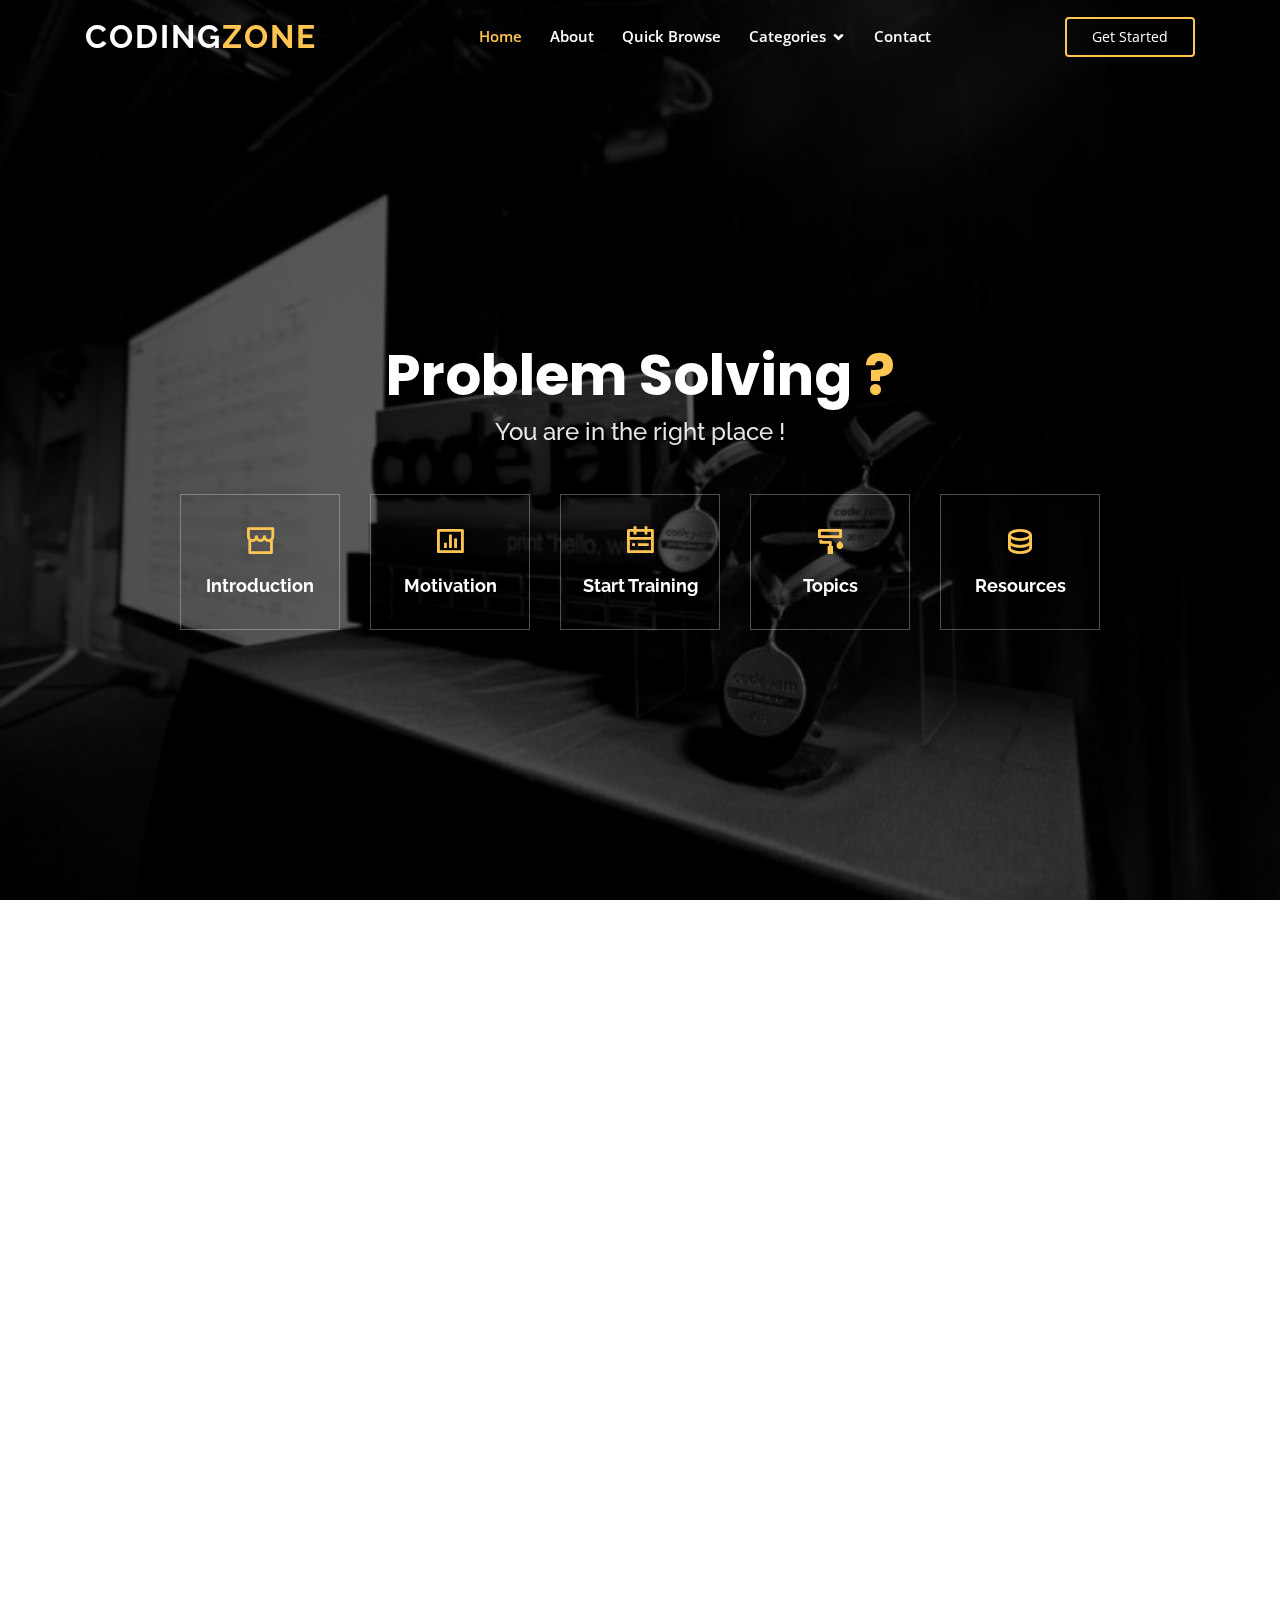
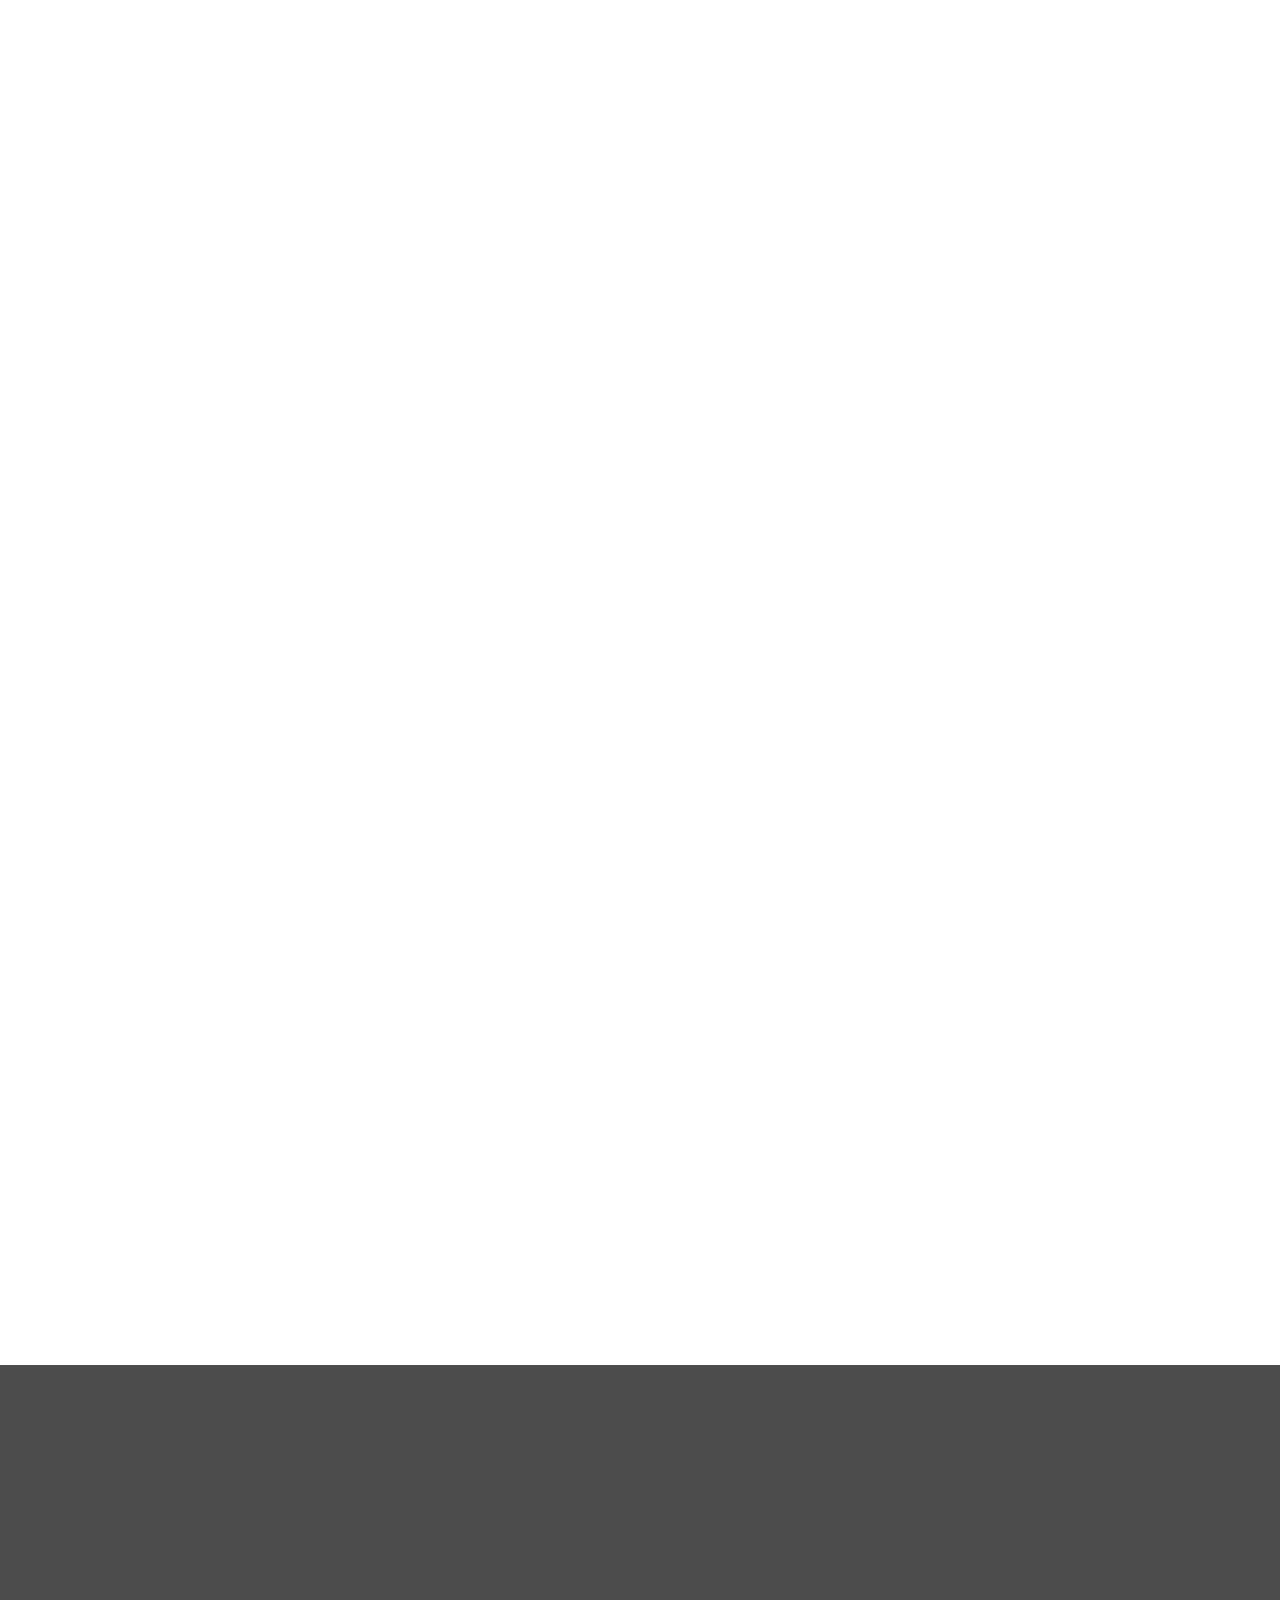
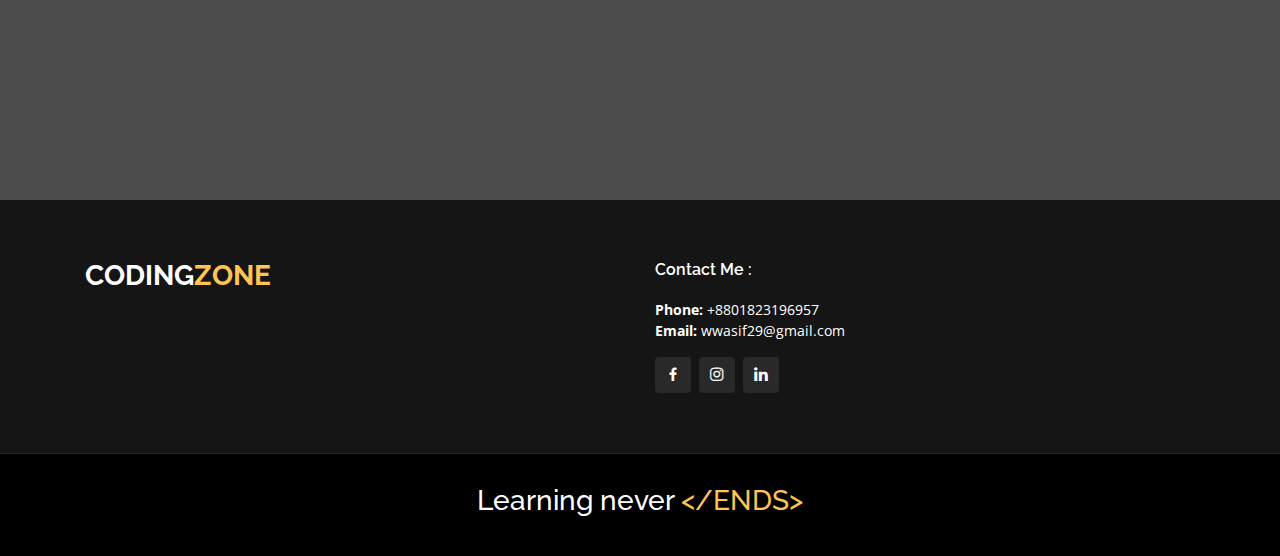
<file: index.html>
<!DOCTYPE html>
<html lang="en">

<head>
  <meta charset="utf-8">
  <meta content="width=device-width, initial-scale=1.0" name="viewport">

  <title>CODINGZONE - Index</title>
  <meta content="" name="descriptison">
  <meta content="" name="keywords">

  <!-- Favicons -->
  <link href="assets/img/favicon.png" rel="icon">
  <link href="assets/img/apple-touch-icon.png" rel="apple-touch-icon">

  <!-- Google Fonts -->
  <link href="https://fonts.googleapis.com/css?family=Open+Sans:300,300i,400,400i,600,600i,700,700i|Raleway:300,300i,400,400i,500,500i,600,600i,700,700i|Poppins:300,300i,400,400i,500,500i,600,600i,700,700i" rel="stylesheet">

  <!-- css files -->
  <link href="assets/vendor/bootstrap/css/bootstrap.min.css" rel="stylesheet">
  <link href="assets/vendor/icofont/icofont.min.css" rel="stylesheet">
  <link href="assets/vendor/boxicons/css/boxicons.min.css" rel="stylesheet">
  <link href="assets/vendor/owl.carousel/assets/owl.carousel.min.css" rel="stylesheet">
  <link href="assets/vendor/venobox/venobox.css" rel="stylesheet">
  <link href="assets/vendor/remixicon/remixicon.css" rel="stylesheet">
  <link href="assets/vendor/aos/aos.css" rel="stylesheet">

  <!-- Template Main CSS File -->
  <link href="assets/css/style.css" rel="stylesheet">

  
</head>

<body>

  <!-- ======= Header ======= -->
  <header id="header" class="fixed-top ">
    <div class="container d-flex align-items-center justify-content-between">

      <h1 class="logo"><a href="index.html">CODING<span>ZONE</span></a></h1>
      <!-- Uncomment below if you prefer to use an image logo -->
      <!-- <a href="index.html" class="logo"><img src="assets/img/logo.png" alt="" class="img-fluid"></a>-->

      <nav class="nav-menu d-none d-lg-block">
        <ul>
          <li class="active"><a href="index.html">Home</a></li>
          <li><a href="#about">About</a></li>
          <li><a href="#services">Quick Browse</a></li>
          <li class="drop-down"><a href="">Categories</a>
            <ul>
              <li><a href="Introduction.html">Take Beginners Course</a></li>
              <li class="drop-down"><a href="#">Coding</a>
                <ul>
                  <li><a href="LearnToCode.html">Learn How To Code</a></li>
                  <li><a href="LearnAdvancedTopics.html">Advanced Topics</a></li>
                  <li><a href="TopicsYouShouldAlsoLearn.html">Tips and Tricks</a></li>
                </ul>
              </li>
              <li><a href="CP.html">Competetive Programming</a></li>
              <li><a href="OJ.html">Online Judge</a></li>
              <li><a href="contest.html">Contests</a></li>
              <li><a href="resources.html">Resources</a></li>
            </ul>
          </li>
          <li><a href="#footer">Contact</a></li>

        </ul>
      </nav><!-- .nav-menu -->

      <a href="#about" class="get-started-btn scrollto">Get Started</a>

    </div>
  </header><!-- End Header -->

  <!-- ======= Hero Section ======= -->
  <section id="hero" class="d-flex align-items-center justify-content-center">
    <div class="container" data-aos="fade-up">

      <div class="row justify-content-center" data-aos="fade-up" data-aos-delay="150">
        <div class="col-xl-6 col-lg-8">
          <h1>Problem Solving <span>?</span></h1>
          <h2>You are in the right place !</h2>
        </div>
      </div>

      <div class="row mt-5 justify-content-center" data-aos="zoom-in" data-aos-delay="250">
        <div class="col-xl-2 col-md-4 col-6">
          <div class="icon-box">
            <i class="ri-store-line"></i>
            <h3><a href="Introduction.html">Introduction</a></h3>
          </div>
        </div>
        <div class="col-xl-2 col-md-4 col-6 ">
          <div class="icon-box">
            <i class="ri-bar-chart-box-line"></i>
            <h3><a href="motivation.html">Motivation</a></h3>
          </div>
        </div>
        <div class="col-xl-2 col-md-4 col-6 mt-4 mt-md-0">
          <div class="icon-box">
            <i class="ri-calendar-todo-line"></i>
            <h3><a href="LearnToCode.html">Start Training</a></h3>
          </div>
        </div>
        <div class="col-xl-2 col-md-4 col-6 mt-4 mt-xl-0">
          <div class="icon-box">
            <i class="ri-paint-brush-line"></i>
            <h3><a href="topics.html">Topics</a></h3>
          </div>
        </div>
        <div class="col-xl-2 col-md-4 col-6 mt-4 mt-xl-0">
          <div class="icon-box">
            <i class="ri-database-2-line"></i>
            <h3><a href="resources.html">Resources</a></h3>
          </div>
        </div>
      </div>

    </div>
  </section><!-- End Hero -->

  <main id="main">

    <!-- ======= About Section ======= -->
    <section id="about" class="about">
      <div class="container" data-aos="fade-up">
        <div class="row">
          <div class="col-lg-6 order-1 order-lg-2" data-aos="fade-left" data-aos-delay="100">
            <img src="assets/img/about.jpg" class="img-fluid" alt="">
          </div>
          <div class="col-lg-6 pt-4 pt-lg-0 order-2 order-lg-1 content" data-aos="fade-right" data-aos-delay="100">
            <h3>A website dedicated for all the problem solvers .</h3>
            <p class="font-italic">
              <h5> 
                New to programming ? Don't know what to do ? Well you are in the exact place where you actually wanna be. <br> 
                <b>CODINGZONE</b> is a site which is dedicated for all problem solvers,competetive programmers out there. <br>
                Here you will find guidelines on where to start,how to start,what to learn and how to learn. <br>
                It gives you the best resources to learn topic-wise  <br>
                It provides you the motivations you need.<br>
                You'll get the collection of sites where you can practice to improve yourself<br>
              </h5>
            </p>
          </div>
        </div>

      </div>
    </section><!-- End About Section -->

    <!-- ======= Features Section ======= -->
    <section id="features" class="features">
      <div class="container" data-aos="fade-up">

        <div class="row">
          <div class="image col-lg-6" style='background-image: url("assets/img/features.jpg");' data-aos="fade-right"></div>
          <div class="col-lg-6" data-aos="fade-left" data-aos-delay="100">
            <div class="icon-box mt-5 mt-lg-0" data-aos="zoom-in" data-aos-delay="150">
              <i class="bx bx-receipt"></i>
              <h4>Start training</h4>
              <p>You'll get a step by step guideline on problem Solving <a href="Introduction.html">here</a> .</p>
            </div>
            <div class="icon-box mt-5" data-aos="zoom-in" data-aos-delay="150">
              <i class="bx bx-cube-alt"></i>
              <h4>Topics</h4>
              <p>You'll get all the necessary topics list and resources to learn them <a href="topics.html">here</a> .</p>
            </div>
            <div class="icon-box mt-5" data-aos="zoom-in" data-aos-delay="150">
              <i class="bx bx-images"></i>
              <h4>Competetive Programming</h4>
              <p>If you are into competetive programming and programming contest , you should definitely checkout <a href="CP.html">this</a> page .</p>
            </div>
            <div class="icon-box mt-5" data-aos="zoom-in" data-aos-delay="150">
              <i class="bx bx-shield"></i>
              <h4>Resources</h4>
              <p>A good collection of blogs, youtube channels, sites are enlisted <a href="resources.html">here</a> with details to boost up your learning process .</p>
            </div>
          </div>
        </div>

      </div>
    </section><!-- End Features Section -->

    <!-- ======= Services Section ======= -->
    <section id="services" class="services">
      <div class="container" data-aos="fade-up">

        <div class="section-title">
          <h2>Quick Browse</h2>
          <p>Select What You Need !</p>
        </div>

        <div class="row">
          <div class="col-lg-4 col-md-6 d-flex align-items-stretch" data-aos="zoom-in" data-aos-delay="100">
            <div class="icon-box">
              <div class="icon"><i class="bx bxl-dribbble"></i></div>
              <h4><a href="LearnToCode.html">ABC</a></h4>
              <p>Want to be a problem solver ? First learn how to code efficiently .</p>
            </div>
          </div>

          <div class="col-lg-4 col-md-6 d-flex align-items-stretch mt-4 mt-md-0" data-aos="zoom-in" data-aos-delay="200">
            <div class="icon-box">
              <div class="icon"><i class="bx bx-file"></i></div>
              <h4><a href="LearnAdvancedTopics.html">Data Structures and algorithms</a></h4>
              <p>Learn data structures and algorithms ,get all the weapons you need .</p>
            </div>
          </div>

          <div class="col-lg-4 col-md-6 d-flex align-items-stretch mt-4 mt-lg-0" data-aos="zoom-in" data-aos-delay="300">
            <div class="icon-box">
              <div class="icon"><i class="bx bx-tachometer"></i></div>
              <h4><a href="CP.html">Competetive Programming</a></h4>
              <p>Your first step in the world of programming contests .</p>
            </div>
          </div>

          <div class="col-lg-4 col-md-6 d-flex align-items-stretch mt-4" data-aos="zoom-in" data-aos-delay="100">
            <div class="icon-box">
              <div class="icon"><i class="bx bx-world"></i></div>
              <h4><a href="OJ.html">Online Judges</a></h4>
              <p>Get a brief idea on how Online Judge works , pick your favourite one and start coding !</p>
            </div>
          </div>

          <div class="col-lg-4 col-md-6 d-flex align-items-stretch mt-4" data-aos="zoom-in" data-aos-delay="200">
            <div class="icon-box">
              <div class="icon"><i class="bx bx-slideshow"></i></div>
              <h4><a href="contest.html">Programming Contests</a></h4>
              <p>It's time to enter the big leagues ! Learn about all the major onsite contests !</p>
            </div>
          </div>

          <div class="col-lg-4 col-md-6 d-flex align-items-stretch mt-4" data-aos="zoom-in" data-aos-delay="300">
            <div class="icon-box">
              <div class="icon"><i class="bx bx-arch"></i></div>
              <h4><a href="https://www.jdoodle.com/">Quick IDE</a></h4>
              <p>Can't wait to code ? Well here's an online IDE that supports almost all the languages !</p>
            </div>
          </div>

        </div>

      </div>
    </section><!-- End Services Section -->

    

    <!-- ======= Testimonials Section ======= -->
    <section id="testimonials" class="testimonials">
      <div class="container" data-aos="zoom-in">

        <div class="owl-carousel testimonials-carousel">

          <div class="testimonial-item">
            <img src="assets/img/testimonials/errichto.jpg" class="testimonial-img" alt="">
            <h3>Errichto</h3>
            <h4>CodeJam runner up as well as the highest contributor</h4>
            <p>
              <i class="bx bxs-quote-alt-left quote-icon-left"></i>
                Competetive Programming is more like a chess game ! No matter how good you are , nothing gives a certainity , only gets your chances high .
              <i class="bx bxs-quote-alt-right quote-icon-right"></i>
            </p>
          </div>

          <div class="testimonial-item">
            <img src="assets/img/testimonials/tourist.jpg" class="testimonial-img" alt="">
            <h3>Gennady Krotkevich</h3>
            <h4>7 times codejam winner, highest rating holder</h4>
            <p>
              <i class="bx bxs-quote-alt-left quote-icon-left"></i>
                When you're practicing it's like going to the gym - you won't notice a change in a month , but  there will be a major difference after a certain period of times .
              <i class="bx bxs-quote-alt-right quote-icon-right"></i>
            </p>
          </div>

          <div class="testimonial-item">
            <img src="assets/img/testimonials/william.jpg" class="testimonial-img" alt="">
            <h3>William Lin</h3>
            <h4>MITian , Hashcode Winner</h4>
            <p>
              <i class="bx bxs-quote-alt-left quote-icon-left"></i>
              It takes tons of practice to move from point A to point B , but when you rech there point C will become a piece of cake .
              <i class="bx bxs-quote-alt-right quote-icon-right"></i>
            </p>
          </div>

          <div class="testimonial-item">
            <img src="assets/img/testimonials/radewoosh.jpg" class="testimonial-img" alt="">
            <h3>Radewoosh</h3>
            <h4>Codejam as well as ICPC winner</h4>
            <p>
              <i class="bx bxs-quote-alt-left quote-icon-left"></i>
              Speed is important , but the most important part is actually solving the problem , and that's all that matters .
              <i class="bx bxs-quote-alt-right quote-icon-right"></i>
            </p>
          </div>

          <div class="testimonial-item">
            <img src="assets/img/testimonials/Petr.png" class="testimonial-img" alt="">
            <h3>Petr</h3>
            <h4>Googler , Facebook Hackercup winner</h4>
            <p>
              <i class="bx bxs-quote-alt-left quote-icon-left"></i>
              Consistancy is the key . You might not be good now, but if you keep on practicing you will become the best one day .
              <i class="bx bxs-quote-alt-right quote-icon-right"></i>
            </p>
          </div>

        </div>

      </div>
    </section><!-- End Testimonials Section -->




    
  </main><!-- End #main -->




  <footer id="footer">
    <div class="footer-top">
      <div class="container">
        <div class="row">

          <div class=" col-md-6">
            <div class="footer-info">
              <h3>CODING<span>ZONE</span></h3>
            </div>
          </div>

          <div class=" col-md-6 footer-links">
            <h4>Contact Me : </h4>
            <p>
              <strong>Phone:</strong> +8801823196957<br>
              <strong>Email:</strong> wwasif29@gmail.com<br>
            </p>
            <div class="social-links mt-3">
              <a href="#" class="facebook"><i class="bx bxl-facebook"></i></a>
              <a href="#" class="instagram"><i class="bx bxl-instagram"></i></a>
              <a href="#" class="linkedin"><i class="bx bxl-linkedin"></i></a>
            </div>
          </div>

          
        </div>
      </div>
    </div>

    <div class="container">
      <div class="copyright">
        <h3>Learning never <span style="color:#ffc451">&lt/ENDS&gt</span></h3>
      </div>
    </div>
  </footer><!-- End Footer -->






  <a href="#" class="back-to-top"><i class="ri-arrow-up-line"></i></a>
  <div id="preloader"></div>
   

  <!-- Vendor JS Files -->
  <script src="assets/vendor/jquery/jquery.min.js"></script>
  <script src="assets/vendor/bootstrap/js/bootstrap.bundle.min.js"></script>
  <script src="assets/vendor/jquery.easing/jquery.easing.min.js"></script>
  <script src="assets/vendor/php-email-form/validate.js"></script>
  <script src="assets/vendor/owl.carousel/owl.carousel.min.js"></script>
  <script src="assets/vendor/isotope-layout/isotope.pkgd.min.js"></script>
  <script src="assets/vendor/venobox/venobox.min.js"></script>
  <script src="assets/vendor/waypoints/jquery.waypoints.min.js"></script>
  <script src="assets/vendor/counterup/counterup.min.js"></script>
  <script src="assets/vendor/aos/aos.js"></script>

  <!-- Template Main JS File -->
  <script src="assets/js/main.js"></script>

</body>

</html>
</file>
<file: assets/vendor/venobox/venobox.css>
/* ------ venobox.css --------*/
.vbox-overlay *, .vbox-overlay *:before, .vbox-overlay *:after{
    -webkit-backface-visibility: hidden;
    -webkit-box-sizing:border-box;
    -moz-box-sizing:border-box;
    box-sizing:border-box;
}
.vbox-overlay * { 
    -webkit-backface-visibility: visible;
    backface-visibility: visible;
}
.vbox-overlay{
    display: -webkit-flex;
    display: flex;
    -webkit-flex-direction: column;
    flex-direction: column;
    -webkit-justify-content: center;
    justify-content: center;
    -webkit-align-items: center;
    align-items: center;
    position: fixed;
    left: 0;
    top: 0;
    bottom: 0;
    right: 0;
    z-index: 999999;
}

/* ----- navigation ----- */
.vbox-title{
    width: 100%;
    height: 40px;
    float: left;
    text-align: center;
    line-height: 28px;
    font-size: 12px;
    padding: 6px 50px;
    overflow: hidden;
    position: fixed;
    display: none;
    left: 0;
    z-index: 89;
}
.vbox-close{
    cursor: pointer;
    position: fixed;
    top: -1px;
    right: 0;
    width: 50px;
    height: 40px;
    padding: 6px;
    display: block;
    background-position:10px center;
    overflow: hidden;
    font-size: 24px;
    line-height: 1;
    text-align: center;
    z-index: 99;
}
.vbox-left{
    cursor: pointer;
    position: fixed;
    left: 0;
    height: 40px;
    overflow: hidden;
    line-height: 28px;
    font-size: 12px;
    z-index: 99;
    display: flex;
    align-items:center;
}
.vbox-num{
    display: inline-block;
    margin: 6px 0 6px 15px;
}
/* ----- Social share ----- */
.vbox-share{
    line-height: 28px;
    font-size: 12px;
    overflow: hidden;
    position: fixed;
    left: 0;
    z-index: 98;
    display: flex;
    align-items:center;
    justify-content: center;
    width: 100%;
    text-align: center;
}
.vbox-share svg{
    max-height: 28px;
    width: 28px;
    z-index: 10;
    margin-left: 12px;
    margin-top: 6px;
    margin-bottom: 6px;
    vertical-align: middle;
}


/* ----- navigation ARROWS ----- */
.vbox-next, .vbox-prev{
    position: fixed;
    top: 50%;
    margin-top: -15px;
    overflow: hidden;
    cursor: pointer;
    display: block;
    width: 45px;
    height: 45px;
    z-index: 99;
}
.vbox-next span, .vbox-prev span{
    position: relative;
    width: 20px;
    height: 20px;
    border: 2px solid transparent;
    border-top-color: #B6B6B6;
    border-right-color: #B6B6B6;
    text-indent: -100px;
    position: absolute;
    top: 8px;
    display: block;
}
.vbox-prev{
    left: 15px;
}
.vbox-next{
    right: 15px;
}
.vbox-prev span{
    left: 10px;
    -ms-transform: rotate(-135deg);
    -webkit-transform: rotate(-135deg);
    transform: rotate(-135deg);
}
.vbox-next span{
    -ms-transform: rotate(45deg);
    -webkit-transform: rotate(45deg);
    transform: rotate(45deg);
    right: 10px;
}
/* ------- inline window ------ */
.vbox-inline{
    width: 420px;
    height: 315px;
    height: 70vh;
    padding: 10px;
    background: #fff;
    margin: 0 auto;
    overflow: auto;
    text-align: left;
}
/* ------- Video & iFrames window ------ */
.venoframe{
    max-width: 100%;
    width: 100%;
    border: none;
    width: 100%;
    height: 260px;
    height: 70vh;
}
.venoframe.vbvid{
    height: 260px;
}
@media (min-width: 768px) {
    .venoframe, .vbox-inline{
        width: 90%;
        height: 360px;
        height: 70vh;
    }
    .venoframe.vbvid{
        width: 640px;
        height: 360px;
    }
}
@media (min-width: 992px) {
    .venoframe, .vbox-inline{
        max-width: 1200px;
        width: 80%;
        height: 540px;
        height: 70vh;
    }
    .venoframe.vbvid{
        width: 960px;
        height: 540px;
    }
}
/* 
Please do NOT edit this part! 
or at least read this note: http://i.imgur.com/7C0ws9e.gif
*/
.vbox-open{
    overflow: hidden;
}
.vbox-container{
    position: absolute;
    left: 0;
    right: 0;
    top: 0;
    bottom: 0;
    overflow-x: hidden;
    overflow-y: scroll;
    overflow-scrolling: touch;
    -webkit-overflow-scrolling: touch;
    z-index: 20;
    max-height: 100%;

}

.vbox-content{
    text-align: center;
    float: left;
    width: 100%;
    position: relative;
    overflow: hidden;
    padding: 20px 4%;
}
.vbox-container img{
    max-width: 100%;
    height: auto;
}
.vbox-figlio{
    box-shadow: 0 0 12px rgba(0,0,0,0.19), 0 6px 6px rgba(0,0,0,0.23);
    max-width: 100%;
    text-align: initial;
}
img.vbox-figlio{
    -webkit-user-select: none;
-khtml-user-select: none;
-moz-user-select: none;
-o-user-select: none;
user-select: none;
}
.vbox-content.swipe-left{
    margin-left: -200px !important;
}
.vbox-content.swipe-right{
    margin-left: 200px !important;
}
.vbox-animated{
    webkit-transition: margin 300ms ease-out;
    transition: margin 300ms ease-out;
}

/* ---------- preloader ----------
 * SPINKIT 
 * http://tobiasahlin.com/spinkit/
-------------------------------- */
.sk-double-bounce,.sk-rotating-plane{width:40px;height:40px;margin:40px auto}.sk-rotating-plane{background-color:#333;-webkit-animation:sk-rotatePlane 1.2s infinite ease-in-out;animation:sk-rotatePlane 1.2s infinite ease-in-out}@-webkit-keyframes sk-rotatePlane{0%{-webkit-transform:perspective(120px) rotateX(0) rotateY(0);transform:perspective(120px) rotateX(0) rotateY(0)}50%{-webkit-transform:perspective(120px) rotateX(-180.1deg) rotateY(0);transform:perspective(120px) rotateX(-180.1deg) rotateY(0)}100%{-webkit-transform:perspective(120px) rotateX(-180deg) rotateY(-179.9deg);transform:perspective(120px) rotateX(-180deg) rotateY(-179.9deg)}}@keyframes sk-rotatePlane{0%{-webkit-transform:perspective(120px) rotateX(0) rotateY(0);transform:perspective(120px) rotateX(0) rotateY(0)}50%{-webkit-transform:perspective(120px) rotateX(-180.1deg) rotateY(0);transform:perspective(120px) rotateX(-180.1deg) rotateY(0)}100%{-webkit-transform:perspective(120px) rotateX(-180deg) rotateY(-179.9deg);transform:perspective(120px) rotateX(-180deg) rotateY(-179.9deg)}}.sk-double-bounce{position:relative}.sk-double-bounce .sk-child{width:100%;height:100%;border-radius:50%;background-color:#333;opacity:.6;position:absolute;top:0;left:0;-webkit-animation:sk-doubleBounce 2s infinite ease-in-out;animation:sk-doubleBounce 2s infinite ease-in-out}.sk-chasing-dots .sk-child,.sk-spinner-pulse,.sk-three-bounce .sk-child{background-color:#333;border-radius:100%}.sk-double-bounce .sk-double-bounce2{-webkit-animation-delay:-1s;animation-delay:-1s}@-webkit-keyframes sk-doubleBounce{0%,100%{-webkit-transform:scale(0);transform:scale(0)}50%{-webkit-transform:scale(1);transform:scale(1)}}@keyframes sk-doubleBounce{0%,100%{-webkit-transform:scale(0);transform:scale(0)}50%{-webkit-transform:scale(1);transform:scale(1)}}.sk-wave{margin:40px auto;width:50px;height:40px;text-align:center;font-size:10px}.sk-wave .sk-rect{background-color:#333;height:100%;width:6px;display:inline-block;-webkit-animation:sk-waveStretchDelay 1.2s infinite ease-in-out;animation:sk-waveStretchDelay 1.2s infinite ease-in-out}.sk-wave .sk-rect1{-webkit-animation-delay:-1.2s;animation-delay:-1.2s}.sk-wave .sk-rect2{-webkit-animation-delay:-1.1s;animation-delay:-1.1s}.sk-wave .sk-rect3{-webkit-animation-delay:-1s;animation-delay:-1s}.sk-wave .sk-rect4{-webkit-animation-delay:-.9s;animation-delay:-.9s}.sk-wave .sk-rect5{-webkit-animation-delay:-.8s;animation-delay:-.8s}@-webkit-keyframes sk-waveStretchDelay{0%,100%,40%{-webkit-transform:scaleY(.4);transform:scaleY(.4)}20%{-webkit-transform:scaleY(1);transform:scaleY(1)}}@keyframes sk-waveStretchDelay{0%,100%,40%{-webkit-transform:scaleY(.4);transform:scaleY(.4)}20%{-webkit-transform:scaleY(1);transform:scaleY(1)}}.sk-wandering-cubes{margin:40px auto;width:40px;height:40px;position:relative}.sk-wandering-cubes .sk-cube{background-color:#333;width:10px;height:10px;position:absolute;top:0;left:0;-webkit-animation:sk-wanderingCube 1.8s ease-in-out -1.8s infinite both;animation:sk-wanderingCube 1.8s ease-in-out -1.8s infinite both}.sk-chasing-dots,.sk-spinner-pulse{width:40px;height:40px;margin:40px auto}.sk-wandering-cubes .sk-cube2{-webkit-animation-delay:-.9s;animation-delay:-.9s}@-webkit-keyframes sk-wanderingCube{0%{-webkit-transform:rotate(0);transform:rotate(0)}25%{-webkit-transform:translateX(30px) rotate(-90deg) scale(.5);transform:translateX(30px) rotate(-90deg) scale(.5)}50%{-webkit-transform:translateX(30px) translateY(30px) rotate(-179deg);transform:translateX(30px) translateY(30px) rotate(-179deg)}50.1%{-webkit-transform:translateX(30px) translateY(30px) rotate(-180deg);transform:translateX(30px) translateY(30px) rotate(-180deg)}75%{-webkit-transform:translateX(0) translateY(30px) rotate(-270deg) scale(.5);transform:translateX(0) translateY(30px) rotate(-270deg) scale(.5)}100%{-webkit-transform:rotate(-360deg);transform:rotate(-360deg)}}@keyframes sk-wanderingCube{0%{-webkit-transform:rotate(0);transform:rotate(0)}25%{-webkit-transform:translateX(30px) rotate(-90deg) scale(.5);transform:translateX(30px) rotate(-90deg) scale(.5)}50%{-webkit-transform:translateX(30px) translateY(30px) rotate(-179deg);transform:translateX(30px) translateY(30px) rotate(-179deg)}50.1%{-webkit-transform:translateX(30px) translateY(30px) rotate(-180deg);transform:translateX(30px) translateY(30px) rotate(-180deg)}75%{-webkit-transform:translateX(0) translateY(30px) rotate(-270deg) scale(.5);transform:translateX(0) translateY(30px) rotate(-270deg) scale(.5)}100%{-webkit-transform:rotate(-360deg);transform:rotate(-360deg)}}.sk-spinner-pulse{-webkit-animation:sk-pulseScaleOut 1s infinite ease-in-out;animation:sk-pulseScaleOut 1s infinite ease-in-out}@-webkit-keyframes sk-pulseScaleOut{0%{-webkit-transform:scale(0);transform:scale(0)}100%{-webkit-transform:scale(1);transform:scale(1);opacity:0}}@keyframes sk-pulseScaleOut{0%{-webkit-transform:scale(0);transform:scale(0)}100%{-webkit-transform:scale(1);transform:scale(1);opacity:0}}.sk-chasing-dots{position:relative;text-align:center;-webkit-animation:sk-chasingDotsRotate 2s infinite linear;animation:sk-chasingDotsRotate 2s infinite linear}.sk-chasing-dots .sk-child{width:60%;height:60%;display:inline-block;position:absolute;top:0;-webkit-animation:sk-chasingDotsBounce 2s infinite ease-in-out;animation:sk-chasingDotsBounce 2s infinite ease-in-out}.sk-chasing-dots .sk-dot2{top:auto;bottom:0;-webkit-animation-delay:-1s;animation-delay:-1s}@-webkit-keyframes sk-chasingDotsRotate{100%{-webkit-transform:rotate(360deg);transform:rotate(360deg)}}@keyframes sk-chasingDotsRotate{100%{-webkit-transform:rotate(360deg);transform:rotate(360deg)}}@-webkit-keyframes sk-chasingDotsBounce{0%,100%{-webkit-transform:scale(0);transform:scale(0)}50%{-webkit-transform:scale(1);transform:scale(1)}}@keyframes sk-chasingDotsBounce{0%,100%{-webkit-transform:scale(0);transform:scale(0)}50%{-webkit-transform:scale(1);transform:scale(1)}}.sk-three-bounce{margin:40px auto;width:80px;text-align:center}.sk-three-bounce .sk-child{width:20px;height:20px;display:inline-block;-webkit-animation:sk-three-bounce 1.4s ease-in-out 0s infinite both;animation:sk-three-bounce 1.4s ease-in-out 0s infinite both}.sk-circle .sk-child:before,.sk-fading-circle .sk-circle:before{display:block;border-radius:100%;content:'';background-color:#333}.sk-three-bounce .sk-bounce1{-webkit-animation-delay:-.32s;animation-delay:-.32s}.sk-three-bounce .sk-bounce2{-webkit-animation-delay:-.16s;animation-delay:-.16s}@-webkit-keyframes sk-three-bounce{0%,100%,80%{-webkit-transform:scale(0);transform:scale(0)}40%{-webkit-transform:scale(1);transform:scale(1)}}@keyframes sk-three-bounce{0%,100%,80%{-webkit-transform:scale(0);transform:scale(0)}40%{-webkit-transform:scale(1);transform:scale(1)}}.sk-circle{margin:40px auto;width:40px;height:40px;position:relative}.sk-circle .sk-child{width:100%;height:100%;position:absolute;left:0;top:0}.sk-circle .sk-child:before{margin:0 auto;width:15%;height:15%;-webkit-animation:sk-circleBounceDelay 1.2s infinite ease-in-out both;animation:sk-circleBounceDelay 1.2s infinite ease-in-out both}.sk-circle .sk-circle2{-webkit-transform:rotate(30deg);-ms-transform:rotate(30deg);transform:rotate(30deg)}.sk-circle .sk-circle3{-webkit-transform:rotate(60deg);-ms-transform:rotate(60deg);transform:rotate(60deg)}.sk-circle .sk-circle4{-webkit-transform:rotate(90deg);-ms-transform:rotate(90deg);transform:rotate(90deg)}.sk-circle .sk-circle5{-webkit-transform:rotate(120deg);-ms-transform:rotate(120deg);transform:rotate(120deg)}.sk-circle .sk-circle6{-webkit-transform:rotate(150deg);-ms-transform:rotate(150deg);transform:rotate(150deg)}.sk-circle .sk-circle7{-webkit-transform:rotate(180deg);-ms-transform:rotate(180deg);transform:rotate(180deg)}.sk-circle .sk-circle8{-webkit-transform:rotate(210deg);-ms-transform:rotate(210deg);transform:rotate(210deg)}.sk-circle .sk-circle9{-webkit-transform:rotate(240deg);-ms-transform:rotate(240deg);transform:rotate(240deg)}.sk-circle .sk-circle10{-webkit-transform:rotate(270deg);-ms-transform:rotate(270deg);transform:rotate(270deg)}.sk-circle .sk-circle11{-webkit-transform:rotate(300deg);-ms-transform:rotate(300deg);transform:rotate(300deg)}.sk-circle .sk-circle12{-webkit-transform:rotate(330deg);-ms-transform:rotate(330deg);transform:rotate(330deg)}.sk-circle .sk-circle2:before{-webkit-animation-delay:-1.1s;animation-delay:-1.1s}.sk-circle .sk-circle3:before{-webkit-animation-delay:-1s;animation-delay:-1s}.sk-circle .sk-circle4:before{-webkit-animation-delay:-.9s;animation-delay:-.9s}.sk-circle .sk-circle5:before{-webkit-animation-delay:-.8s;animation-delay:-.8s}.sk-circle .sk-circle6:before{-webkit-animation-delay:-.7s;animation-delay:-.7s}.sk-circle .sk-circle7:before{-webkit-animation-delay:-.6s;animation-delay:-.6s}.sk-circle .sk-circle8:before{-webkit-animation-delay:-.5s;animation-delay:-.5s}.sk-circle .sk-circle9:before{-webkit-animation-delay:-.4s;animation-delay:-.4s}.sk-circle .sk-circle10:before{-webkit-animation-delay:-.3s;animation-delay:-.3s}.sk-circle .sk-circle11:before{-webkit-animation-delay:-.2s;animation-delay:-.2s}.sk-circle .sk-circle12:before{-webkit-animation-delay:-.1s;animation-delay:-.1s}@-webkit-keyframes sk-circleBounceDelay{0%,100%,80%{-webkit-transform:scale(0);transform:scale(0)}40%{-webkit-transform:scale(1);transform:scale(1)}}@keyframes sk-circleBounceDelay{0%,100%,80%{-webkit-transform:scale(0);transform:scale(0)}40%{-webkit-transform:scale(1);transform:scale(1)}}.sk-cube-grid{width:40px;height:40px;margin:40px auto}.sk-cube-grid .sk-cube{width:33.33%;height:33.33%;background-color:#333;float:left;-webkit-animation:sk-cubeGridScaleDelay 1.3s infinite ease-in-out;animation:sk-cubeGridScaleDelay 1.3s infinite ease-in-out}.sk-cube-grid .sk-cube1{-webkit-animation-delay:.2s;animation-delay:.2s}.sk-cube-grid .sk-cube2{-webkit-animation-delay:.3s;animation-delay:.3s}.sk-cube-grid .sk-cube3{-webkit-animation-delay:.4s;animation-delay:.4s}.sk-cube-grid .sk-cube4{-webkit-animation-delay:.1s;animation-delay:.1s}.sk-cube-grid .sk-cube5{-webkit-animation-delay:.2s;animation-delay:.2s}.sk-cube-grid .sk-cube6{-webkit-animation-delay:.3s;animation-delay:.3s}.sk-cube-grid .sk-cube7{-webkit-animation-delay:0ms;animation-delay:0ms}.sk-cube-grid .sk-cube8{-webkit-animation-delay:.1s;animation-delay:.1s}.sk-cube-grid .sk-cube9{-webkit-animation-delay:.2s;animation-delay:.2s}@-webkit-keyframes sk-cubeGridScaleDelay{0%,100%,70%{-webkit-transform:scale3D(1,1,1);transform:scale3D(1,1,1)}35%{-webkit-transform:scale3D(0,0,1);transform:scale3D(0,0,1)}}@keyframes sk-cubeGridScaleDelay{0%,100%,70%{-webkit-transform:scale3D(1,1,1);transform:scale3D(1,1,1)}35%{-webkit-transform:scale3D(0,0,1);transform:scale3D(0,0,1)}}.sk-fading-circle{margin:40px auto;width:40px;height:40px;position:relative}.sk-fading-circle .sk-circle{width:100%;height:100%;position:absolute;left:0;top:0}.sk-fading-circle .sk-circle:before{margin:0 auto;width:15%;height:15%;-webkit-animation:sk-circleFadeDelay 1.2s infinite ease-in-out both;animation:sk-circleFadeDelay 1.2s infinite ease-in-out both}.sk-fading-circle .sk-circle2{-webkit-transform:rotate(30deg);-ms-transform:rotate(30deg);transform:rotate(30deg)}.sk-fading-circle .sk-circle3{-webkit-transform:rotate(60deg);-ms-transform:rotate(60deg);transform:rotate(60deg)}.sk-fading-circle .sk-circle4{-webkit-transform:rotate(90deg);-ms-transform:rotate(90deg);transform:rotate(90deg)}.sk-fading-circle .sk-circle5{-webkit-transform:rotate(120deg);-ms-transform:rotate(120deg);transform:rotate(120deg)}.sk-fading-circle .sk-circle6{-webkit-transform:rotate(150deg);-ms-transform:rotate(150deg);transform:rotate(150deg)}.sk-fading-circle .sk-circle7{-webkit-transform:rotate(180deg);-ms-transform:rotate(180deg);transform:rotate(180deg)}.sk-fading-circle .sk-circle8{-webkit-transform:rotate(210deg);-ms-transform:rotate(210deg);transform:rotate(210deg)}.sk-fading-circle .sk-circle9{-webkit-transform:rotate(240deg);-ms-transform:rotate(240deg);transform:rotate(240deg)}.sk-fading-circle .sk-circle10{-webkit-transform:rotate(270deg);-ms-transform:rotate(270deg);transform:rotate(270deg)}.sk-fading-circle .sk-circle11{-webkit-transform:rotate(300deg);-ms-transform:rotate(300deg);transform:rotate(300deg)}.sk-fading-circle .sk-circle12{-webkit-transform:rotate(330deg);-ms-transform:rotate(330deg);transform:rotate(330deg)}.sk-fading-circle .sk-circle2:before{-webkit-animation-delay:-1.1s;animation-delay:-1.1s}.sk-fading-circle .sk-circle3:before{-webkit-animation-delay:-1s;animation-delay:-1s}.sk-fading-circle .sk-circle4:before{-webkit-animation-delay:-.9s;animation-delay:-.9s}.sk-fading-circle .sk-circle5:before{-webkit-animation-delay:-.8s;animation-delay:-.8s}.sk-fading-circle .sk-circle6:before{-webkit-animation-delay:-.7s;animation-delay:-.7s}.sk-fading-circle .sk-circle7:before{-webkit-animation-delay:-.6s;animation-delay:-.6s}.sk-fading-circle .sk-circle8:before{-webkit-animation-delay:-.5s;animation-delay:-.5s}.sk-fading-circle .sk-circle9:before{-webkit-animation-delay:-.4s;animation-delay:-.4s}.sk-fading-circle .sk-circle10:before{-webkit-animation-delay:-.3s;animation-delay:-.3s}.sk-fading-circle .sk-circle11:before{-webkit-animation-delay:-.2s;animation-delay:-.2s}.sk-fading-circle .sk-circle12:before{-webkit-animation-delay:-.1s;animation-delay:-.1s}@-webkit-keyframes sk-circleFadeDelay{0%,100%,39%{opacity:0}40%{opacity:1}}@keyframes sk-circleFadeDelay{0%,100%,39%{opacity:0}40%{opacity:1}}.sk-folding-cube{margin:40px auto;width:40px;height:40px;position:relative;-webkit-transform:rotateZ(45deg);transform:rotateZ(45deg)}.sk-folding-cube .sk-cube{float:left;width:50%;height:50%;position:relative;-webkit-transform:scale(1.1);-ms-transform:scale(1.1);transform:scale(1.1)}.sk-folding-cube .sk-cube:before{content:'';position:absolute;top:0;left:0;width:100%;height:100%;background-color:#333;-webkit-animation:sk-foldCubeAngle 2.4s infinite linear both;animation:sk-foldCubeAngle 2.4s infinite linear both;-webkit-transform-origin:100% 100%;-ms-transform-origin:100% 100%;transform-origin:100% 100%}.sk-folding-cube .sk-cube2{-webkit-transform:scale(1.1) rotateZ(90deg);transform:scale(1.1) rotateZ(90deg)}.sk-folding-cube .sk-cube3{-webkit-transform:scale(1.1) rotateZ(180deg);transform:scale(1.1) rotateZ(180deg)}.sk-folding-cube .sk-cube4{-webkit-transform:scale(1.1) rotateZ(270deg);transform:scale(1.1) rotateZ(270deg)}.sk-folding-cube .sk-cube2:before{-webkit-animation-delay:.3s;animation-delay:.3s}.sk-folding-cube .sk-cube3:before{-webkit-animation-delay:.6s;animation-delay:.6s}.sk-folding-cube .sk-cube4:before{-webkit-animation-delay:.9s;animation-delay:.9s}@-webkit-keyframes sk-foldCubeAngle{0%,10%{-webkit-transform:perspective(140px) rotateX(-180deg);transform:perspective(140px) rotateX(-180deg);opacity:0}25%,75%{-webkit-transform:perspective(140px) rotateX(0);transform:perspective(140px) rotateX(0);opacity:1}100%,90%{-webkit-transform:perspective(140px) rotateY(180deg);transform:perspective(140px) rotateY(180deg);opacity:0}}@keyframes sk-foldCubeAngle{0%,10%{-webkit-transform:perspective(140px) rotateX(-180deg);transform:perspective(140px) rotateX(-180deg);opacity:0}25%,75%{-webkit-transform:perspective(140px) rotateX(0);transform:perspective(140px) rotateX(0);opacity:1}100%,90%{-webkit-transform:perspective(140px) rotateY(180deg);transform:perspective(140px) rotateY(180deg);opacity:0}}
</file>
<file: assets/css/style.css>
/**
* Template Name: Gp - v2.1.0
* Template URL: https://bootstrapmade.com/gp-free-multipurpose-html-bootstrap-template/
* Author: BootstrapMade.com
* License: https://bootstrapmade.com/license/
*/

/*--------------------------------------------------------------
# General
--------------------------------------------------------------*/
body {
  font-family: "Open Sans", sans-serif;
  color: #444444;
}

a {
  color: #ffc451;
}

a:hover {
  color: #ffd584;
  text-decoration: none;
}

h1, h2, h3, h4, h5, h6 {
  font-family: "Raleway", sans-serif;
  
}

/*--------------------------------------------------------------
# Back to top button
--------------------------------------------------------------*/
.back-to-top {
  position: fixed;
  display: none;
  right: 15px;
  bottom: 15px;
  z-index: 99999;
}

.back-to-top i {
  display: flex;
  align-items: center;
  justify-content: center;
  font-size: 24px;
  width: 40px;
  height: 40px;
  border-radius: 4px;
  background: #ffc451;
  color: #151515;
  transition: all 0.4s;
}

.back-to-top i:hover {
  background: #151515;
  color: #ffc451;
}

/*--------------------------------------------------------------
# Preloader
--------------------------------------------------------------*/
#preloader {
  position: fixed;
  top: 0;
  left: 0;
  right: 0;
  bottom: 0;
  z-index: 9999;
  overflow: hidden;
  background: #151515;
}

#preloader:before {
  content: "";
  position: fixed;
  top: calc(50% - 0px);
  left: calc(50% - 30px);
  border: 6px solid #ffc451;
  border-top-color: #151515;
  border-bottom-color: #151515;
  border-radius: 50%;
  width: 60px;
  height: 60px;
  -webkit-animation: animate-preloader 1s linear infinite;
  animation: animate-preloader 1s linear infinite;
}

@-webkit-keyframes animate-preloader {
  0% {
    transform: rotate(0deg);
  }
  100% {
    transform: rotate(360deg);
  }
}

@keyframes animate-preloader {
  0% {
    transform: rotate(0deg);
  }
  100% {
    transform: rotate(360deg);
  }
}




.responsive-youtube
{overflow:hidden; padding-bottom:56.25%; position:relative; height:0;}
.responsive-youtube iframe
{left:0; top:0; height:100%; width:100%; position:absolute;}




/*--------------------------------------------------------------
# Disable aos animation delay on mobile devices
--------------------------------------------------------------*/
@media screen and (max-width: 768px) {
  [data-aos-delay] {
    transition-delay: 0 !important;
  }
}

/*--------------------------------------------------------------
# Header
--------------------------------------------------------------*/
#header {
  transition: all 0.5s;
  z-index: 997;
  padding: 15px 0;
}

#header.header-scrolled, #header.header-inner-pages {
  background: rgba(0, 0, 0, 0.8);
}

#header .logo {
  font-size: 32px;
  margin: 0;
  padding: 0;
  line-height: 1;
  font-weight: 700;
  letter-spacing: 2px;
  text-transform: uppercase;
}

#header .logo a {
  color: #fff;
}

#header .logo a span {
  color: #ffc451;
}

#header .logo img {
  max-height: 60px;
}

/*--------------------------------------------------------------
# Navigation Menu
--------------------------------------------------------------*/
/* Desktop Navigation */
.nav-menu ul {
  margin: 0;
  padding: 0;
  list-style: none;
}

.nav-menu > ul {
  display: flex;
}

.nav-menu > ul > li {
  position: relative;
  white-space: nowrap;
  padding: 10px 0 10px 28px;
}

.nav-menu a {
  display: block;
  position: relative;
  color: #fff;
  transition: 0.3s;
  font-size: 15px;
  font-family: "Open Sans", sans-serif;
  font-weight: 600;
}
.nav-menu a:hover, .nav-menu .active > a, .nav-menu li:hover > a {
  color: #ffc451;
}

.nav-menu .drop-down ul {
  display: block;
  position: absolute;
  left: 14px;
  top: calc(100% + 30px);
  z-index: 99;
  opacity: 0;
  visibility: hidden;
  padding: 0;
  background: #fff;
  box-shadow: 0px 0px 30px rgba(127, 137, 161, 0.25);
  transition: 0.3s;
}

.nav-menu .drop-down:hover > ul {
  opacity: 1;
  top: 100%;
  visibility: visible;
}

.nav-menu .drop-down li {
  min-width: 180px;
  position: relative;
}

.nav-menu .drop-down ul a {
  padding: 10px 20px;
  font-size: 14px;
  font-weight: 500;
  text-transform: none;
  color: #151515;
}

.nav-menu .drop-down ul a:hover, .nav-menu .drop-down ul .active > a, .nav-menu .drop-down ul li:hover > a {
  color: #151515;
  background: #ffc451;
}

.nav-menu .drop-down > a:after {
  content: "\ea99";
  font-family: IcoFont;
  padding-left: 5px;
}

.nav-menu .drop-down .drop-down ul {
  top: 0;
  left: calc(100% - 30px);
}

.nav-menu .drop-down .drop-down:hover > ul {
  opacity: 1;
  top: 0;
  left: 100%;
}

.nav-menu .drop-down .drop-down > a {
  padding-right: 35px;
}

.nav-menu .drop-down .drop-down > a:after {
  content: "\eaa0";
  font-family: IcoFont;
  position: absolute;
  right: 15px;
}

@media (max-width: 1366px) {
  .nav-menu .drop-down .drop-down ul {
    left: -90%;
  }
  .nav-menu .drop-down .drop-down:hover > ul {
    left: -100%;
  }
  .nav-menu .drop-down .drop-down > a:after {
    content: "\ea9d";
  }
}

/* Get Startet Button */
.get-started-btn {
  color: #fff;
  border-radius: 4px;
  padding: 7px 25px 8px 25px;
  white-space: nowrap;
  transition: 0.3s;
  font-size: 14px;
  display: inline-block;
  border: 2px solid #ffc451;
}

.get-started-btn:hover {
  background: #ffbb38;
  color: #343a40;
}

@media (max-width: 768px) {
  .get-started-btn {
    margin: 0 48px 0 0;
    padding: 7px 20px 8px 20px;
  }
}


.iframe-container{
  position: relative;
  width: 100%;
  padding-bottom: 56.25%; 
  height: 0;
}
.iframe-container iframe{
  position: absolute;
  top:0;
  left: 0;
  width: 100%;
  height: 100%;
}


/* Mobile Navigation */
.mobile-nav-toggle {
  position: fixed;
  top: 20px;
  right: 15px;
  z-index: 9998;
  border: 0;
  background: none;
  font-size: 24px;
  transition: all 0.4s;
  outline: none !important;
  line-height: 1;
  cursor: pointer;
  text-align: right;
}

.mobile-nav-toggle i {
  color: #fff;
}

.mobile-nav {
  position: fixed;
  top: 55px;
  right: 15px;
  bottom: 15px;
  left: 15px;
  z-index: 9999;
  overflow-y: auto;
  background: #fff;
  transition: ease-in-out 0.2s;
  opacity: 0;
  visibility: hidden;
  border-radius: 10px;
  padding: 10px 0;
}

.mobile-nav * {
  margin: 0;
  padding: 0;
  list-style: none;
}

.mobile-nav a {
  display: block;
  position: relative;
  color: #151515;
  padding: 10px 20px;
  font-weight: 500;
  outline: none;
}

.mobile-nav a:hover, .mobile-nav .active > a, .mobile-nav li:hover > a {
  color: #151515;
  text-decoration: none;
  background: #ffc451;
}

.mobile-nav .drop-down > a:after {
  content: "\ea99";
  font-family: IcoFont;
  padding-left: 10px;
  position: absolute;
  right: 15px;
}

.mobile-nav .active.drop-down > a:after {
  content: "\eaa1";
}

.mobile-nav .drop-down > a {
  padding-right: 35px;
}

.mobile-nav .drop-down ul {
  display: none;
  overflow: hidden;
}

.mobile-nav .drop-down li {
  padding-left: 20px;
}

.mobile-nav-overly {
  width: 100%;
  height: 100%;
  z-index: 9997;
  top: 0;
  left: 0;
  position: fixed;
  background: rgba(0, 0, 0, 0.6);
  overflow: hidden;
  display: none;
  transition: ease-in-out 0.2s;
}

.mobile-nav-active {
  overflow: hidden;
}

.mobile-nav-active .mobile-nav {
  opacity: 1;
  visibility: visible;
}

.mobile-nav-active .mobile-nav-toggle i {
  color: #fff;
}

/*--------------------------------------------------------------
# Hero Section
--------------------------------------------------------------*/
#hero {
  width: 100%;
  height: 100vh;
  background: url("../img/hero-bg.png") top center;
  background-size: cover;
  position: relative;
}

#hero:before {
  content: "";
  background: rgba(0, 0, 0, 0.6);
  position: absolute;
  bottom: 0;
  top: 0;
  left: 0;
  right: 0;
}

#hero .container {
  position: relative;
  padding-top: 74px;
  text-align: center;
}

#hero h1 {
  margin: 0;
  font-size: 56px;
  font-weight: 700;
  line-height: 64px;
  color: #fff;
  font-family: "Poppins", sans-serif;
}

#hero h1 span {
  color: #ffc451;
}

#hero h2 {
  color: rgba(255, 255, 255, 0.9);
  margin: 10px 0 0 0;
  font-size: 24px;
}

#hero .icon-box {
  padding: 30px 20px;
  transition: ease-in-out 0.3s;
  border: 1px solid rgba(255, 255, 255, 0.3);
  height: 100%;
  text-align: center;
}

#hero .icon-box i {
  font-size: 32px;
  line-height: 1;
  color: #ffc451;
}

#hero .icon-box h3 {
  font-weight: 700;
  margin: 10px 0 0 0;
  padding: 0;
  line-height: 1;
  font-size: 18px;
  line-height: 26px;
}

#hero .icon-box h3 a {
  color: #fff;
  transition: ease-in-out 0.3s;
}

#hero .icon-box h3 a:hover {
  color: #ffc451;
}

#hero .icon-box:hover {
  border-color: #ffc451;
}

@media (min-width: 1024px) {
  #hero {
    background-attachment: fixed;
  }
}

@media (max-width: 768px) {
  #hero {
    height: auto;
  }
  #hero h1 {
    font-size: 28px;
    line-height: 36px;
  }
  #hero h2 {
    font-size: 20px;
    line-height: 24px;
  }
}

/*--------------------------------------------------------------
# Sections General
--------------------------------------------------------------*/
section {
  padding: 60px 0;
  overflow: hidden;
  
}

.section-title {
  padding-bottom: 40px;
}

.section-title h2 {
  font-size: 14px;
  font-weight: 500;
  padding: 0;
  line-height: 1px;
  margin: 0 0 5px 0;
  letter-spacing: 2px;
  text-transform: uppercase;
  color: #aaaaaa;
  font-family: "Poppins", sans-serif;
}

.section-title h2::after {
  content: "";
  width: 120px;
  height: 1px;
  display: inline-block;
  background: #ffde9e;
  margin: 4px 10px;
}

.section-title p {
  margin: 0;
  margin: 0;
  font-size: 36px;
  font-weight: 700;
  text-transform: uppercase;
  font-family: "Poppins", sans-serif;
  color: #151515;
}

/*--------------------------------------------------------------
# About
--------------------------------------------------------------*/
.about .content h3 {
  font-weight: 700;
  font-size: 28px;
  font-family: "Poppins", sans-serif;
}

.about .content h5 {
  margin-bottom: .5rem;
  font-weight: 500;
  font-size: 1.2rem;
  line-height: 1.7;
  font-family: "Poppins", sans-serif;
  text-align: justify;
  text-justify: inter-word;
}

.about .content ul {
  list-style: none;
  padding: 0;
}

.about .content ul li {
  padding: 0 0 8px 26px;
  position: relative;
}

.about .content ul i {
  position: absolute;
  font-size: 20px;
  left: 0;
  top: -3px;
  color: #ffc451;
}

.about .content p:last-child {
  margin-bottom: 0;
}

/*--------------------------------------------------------------
# Clients
--------------------------------------------------------------*/
.clients {
  padding-top: 20px;
}

.clients .owl-item {
  display: flex;
  justify-content: center;
  align-items: center;
  padding: 0 20px;
}

.clients .owl-item img {
  width: 70%;
  opacity: 0.5;
  transition: 0.3s;
  -webkit-filter: grayscale(100);
  filter: grayscale(100);
}

.clients .owl-item img:hover {
  -webkit-filter: none;
  filter: none;
  opacity: 1;
}

.clients .owl-nav, .clients .owl-dots {
  margin-top: 5px;
  text-align: center;
}

.clients .owl-dot {
  display: inline-block;
  margin: 0 5px;
  width: 12px;
  height: 12px;
  border-radius: 50%;
  background-color: #ddd !important;
}

.clients .owl-dot.active {
  background-color: #ffc451 !important;
}

/*--------------------------------------------------------------
# Features
--------------------------------------------------------------*/
.features {
  padding-top: 20px;
}

.features .icon-box {
  padding-left: 15px;
}

.features .icon-box h4 {
  font-size: 20px;
  font-weight: 700;
  margin: 5px 0 10px 60px;
}

.features .icon-box i {
  font-size: 48px;
  float: left;
  color: #ffc451;
}

.features .icon-box p {
  font-size: 15px;
  color: #848484;
  margin-left: 60px;
}

.features .image {
  background-position: center center;
  background-repeat: no-repeat;
  background-size: cover;
  min-height: 400px;
}

/*--------------------------------------------------------------
# Services
--------------------------------------------------------------*/
.services .icon-box {
  text-align: center;
  border: 1px solid #ebebeb;
  padding: 80px 20px;
  transition: all ease-in-out 0.3s;
  background: #fff;
}

.services .icon-box .icon {
  margin: 0 auto;
  width: 64px;
  height: 64px;
  background: #ffc451;
  border-radius: 4px;
  display: flex;
  align-items: center;
  justify-content: center;
  margin-bottom: 20px;
  transition: 0.3s;
}

.services .icon-box .icon i {
  color: #151515;
  font-size: 28px;
  transition: ease-in-out 0.3s;
}

.services .icon-box h4 {
  font-weight: 700;
  margin-bottom: 15px;
  font-size: 24px;
}

.services .icon-box h4 a {
  color: #151515;
  transition: ease-in-out 0.3s;
}

.services .icon-box h4 a:hover {
  color: #ffc451;
}

.services .icon-box p {
  line-height: 24px;
  font-size: 14px;
  margin-bottom: 0;
}

.services .icon-box:hover {
  border-color: #fff;
  box-shadow: 0px 0 25px 0 rgba(0, 0, 0, 0.1);
  transform: translateY(-10px);
}

/*--------------------------------------------------------------
# Cta
--------------------------------------------------------------*/
.cta {
  background: linear-gradient(rgba(2, 2, 2, 0.5), rgba(0, 0, 0, 0.5)), url("../img/cta-bg.jpg") fixed center center;
  background-size: cover;
  padding: 60px 0;
}

.cta h3 {
  color: #fff;
  font-size: 28px;
  font-weight: 700;
}

.cta p {
  color: #fff;
}

.cta .cta-btn {
  font-family: "Raleway", sans-serif;
  font-weight: 600;
  font-size: 16px;
  letter-spacing: 1px;
  display: inline-block;
  padding: 8px 28px;
  border-radius: 4px;
  transition: 0.5s;
  margin-top: 10px;
  border: 2px solid #fff;
  color: #fff;
}

.cta .cta-btn:hover {
  background: #ffc451;
  border-color: #ffc451;
  color: #151515;
}

/*--------------------------------------------------------------
# Portfolio
--------------------------------------------------------------*/
.portfolio .portfolio-item {
  margin-bottom: 30px;
}

.portfolio #portfolio-flters {
  padding: 0;
  margin: 0 auto 20px auto;
  list-style: none;
  text-align: center;
}

.portfolio #portfolio-flters li {
  cursor: pointer;
  display: inline-block;
  padding: 8px 15px 10px 15px;
  font-size: 14px;
  font-weight: 600;
  line-height: 1;
  text-transform: uppercase;
  color: #444444;
  margin-bottom: 5px;
  transition: all 0.3s ease-in-out;
  border-radius: 3px;
}

.portfolio #portfolio-flters li:hover, .portfolio #portfolio-flters li.filter-active {
  color: #151515;
  background: #ffc451;
}

.portfolio #portfolio-flters li:last-child {
  margin-right: 0;
}

.portfolio .portfolio-wrap {
  transition: 0.3s;
  position: relative;
  overflow: hidden;
  z-index: 1;
  background: rgba(21, 21, 21, 0.6);
}

.portfolio .portfolio-wrap::before {
  content: "";
  background: rgba(21, 21, 21, 0.6);
  position: absolute;
  left: 0;
  right: 0;
  top: 0;
  bottom: 0;
  transition: all ease-in-out 0.3s;
  z-index: 2;
  opacity: 0;
}

.portfolio .portfolio-wrap img {
  transition: all ease-in-out 0.3s;
}

.portfolio .portfolio-wrap .portfolio-info {
  opacity: 0;
  position: absolute;
  top: 0;
  left: 0;
  right: 0;
  bottom: 0;
  z-index: 3;
  transition: all ease-in-out 0.3s;
  display: flex;
  flex-direction: column;
  justify-content: flex-end;
  align-items: flex-start;
  padding: 20px;
}

.portfolio .portfolio-wrap .portfolio-info h4 {
  font-size: 20px;
  color: #fff;
  font-weight: 600;
}

.portfolio .portfolio-wrap .portfolio-info p {
  color: rgba(255, 255, 255, 0.7);
  font-size: 14px;
  text-transform: uppercase;
  padding: 0;
  margin: 0;
  font-style: italic;
}

.portfolio .portfolio-wrap .portfolio-links {
  text-align: center;
  z-index: 4;
}

.portfolio .portfolio-wrap .portfolio-links a {
  color: #fff;
  margin: 0 5px 0 0;
  font-size: 28px;
  display: inline-block;
  transition: 0.3s;
}

.portfolio .portfolio-wrap .portfolio-links a:hover {
  color: #ffc451;
}

.portfolio .portfolio-wrap:hover::before {
  opacity: 1;
}

.portfolio .portfolio-wrap:hover img {
  transform: scale(1.2);
}

.portfolio .portfolio-wrap:hover .portfolio-info {
  opacity: 1;
}

/*--------------------------------------------------------------
# Counts
--------------------------------------------------------------*/
.counts .content {
  padding: 30px 0;
}

.counts .content h3 {
  font-weight: 700;
  font-size: 34px;
  color: #151515;
}

.counts .content p {
  margin-bottom: 0;
}

.counts .content .count-box {
  padding: 20px 0;
  width: 100%;
}

.counts .content .count-box i {
  display: block;
  font-size: 36px;
  color: #ffc451;
  float: left;
}

.counts .content .count-box span {
  font-size: 36px;
  line-height: 30px;
  display: block;
  font-weight: 700;
  color: #151515;
  margin-left: 50px;
}

.counts .content .count-box p {
  padding: 15px 0 0 0;
  margin: 0 0 0 50px;
  font-family: "Raleway", sans-serif;
  font-size: 14px;
  color: #3b3b3b;
}

.counts .content .count-box a {
  font-weight: 600;
  display: block;
  margin-top: 20px;
  color: #3b3b3b;
  font-size: 15px;
  font-family: "Poppins", sans-serif;
  transition: ease-in-out 0.3s;
}

.counts .content .count-box a:hover {
  color: #626262;
}

.counts .image {
  background: url("../img/counts-img.jpg") center center no-repeat;
  background-size: cover;
  min-height: 400px;
}

@media (max-width: 991px) {
  .counts .image {
    text-align: center;
  }
  .counts .image img {
    max-width: 80%;
  }
}

@media (max-width: 667px) {
  .counts .image img {
    max-width: 100%;
  }
}

/*--------------------------------------------------------------
# Testimonials
--------------------------------------------------------------*/
.testimonials {
  padding: 80px 0;
  background: url("../img/testimonials-bg.png") no-repeat;
  background-position: center center;
  background-size: cover;
  position: relative;
}

.testimonials::before {
  content: "";
  position: absolute;
  left: 0;
  right: 0;
  top: 0;
  bottom: 0;
  background: rgba(0, 0, 0, 0.7);
}

.testimonials .section-header {
  margin-bottom: 40px;
}

.testimonials .testimonial-item {
  text-align: center;
  color: #fff;
}

.testimonials .testimonial-item .testimonial-img {
  width: 100px;
  border-radius: 50%;
  border: 6px solid rgba(255, 255, 255, 0.15);
  margin: 0 auto;
}

.testimonials .testimonial-item h3 {
  font-size: 20px;
  font-weight: bold;
  margin: 10px 0 5px 0;
  color: #fff;
}

.testimonials .testimonial-item h4 {
  font-size: 14px;
  color: #ddd;
  margin: 0 0 15px 0;
}

.testimonials .testimonial-item .quote-icon-left, .testimonials .testimonial-item .quote-icon-right {
  color: rgba(255, 255, 255, 0.6);
  font-size: 26px;
}

.testimonials .testimonial-item .quote-icon-left {
  display: inline-block;
  left: -5px;
  position: relative;
}

.testimonials .testimonial-item .quote-icon-right {
  display: inline-block;
  right: -5px;
  position: relative;
  top: 10px;
}

.testimonials .testimonial-item p {
  font-style: italic;
  margin: 0 auto 15px auto;
  color: #eee;
}

.testimonials .owl-nav, .testimonials .owl-dots {
  margin-top: 5px;
  text-align: center;
}

.testimonials .owl-dot {
  display: inline-block;
  margin: 0 5px;
  width: 12px;
  height: 12px;
  border-radius: 50%;
  background-color: rgba(255, 255, 255, 0.4) !important;
}

.testimonials .owl-dot.active {
  background-color: #ffc451 !important;
}

@media (min-width: 1024px) {
  .testimonials {
    background-attachment: fixed;
  }
}

@media (min-width: 992px) {
  .testimonials .testimonial-item p {
    width: 80%;
  }
}

/*--------------------------------------------------------------
# Team
--------------------------------------------------------------*/
.team {
  background: #fff;
  padding: 60px 0;
}

.team .member {
  margin-bottom: 20px;
  overflow: hidden;
  border-radius: 5px;
  background: #fff;
  box-shadow: 0px 2px 15px rgba(0, 0, 0, 0.1);
}

.team .member .member-img {
  position: relative;
  overflow: hidden;
}

.team .member .social {
  position: absolute;
  left: 0;
  bottom: 30px;
  right: 0;
  opacity: 0;
  transition: ease-in-out 0.3s;
  text-align: center;
}

.team .member .social a {
  transition: color 0.3s;
  color: #151515;
  margin: 0 3px;
  padding-top: 7px;
  border-radius: 4px;
  width: 36px;
  height: 36px;
  background: rgba(255, 255, 255, 0.8);
  display: inline-block;
  transition: ease-in-out 0.3s;
  color: #ffc451;
}

.team .member .social a:hover {
  color: #fff;
  background: #ffc451;
}

.team .member .social i {
  font-size: 18px;
}

.team .member .member-info {
  padding: 25px 15px;
}

.team .member .member-info h4 {
  font-weight: 700;
  margin-bottom: 5px;
  font-size: 18px;
  color: #151515;
}

.team .member .member-info span {
  display: block;
  font-size: 13px;
  font-weight: 400;
  color: #aaaaaa;
}

.team .member .member-info p {
  font-style: italic;
  font-size: 14px;
  line-height: 26px;
  color: #777777;
}

.team .member:hover .social {
  opacity: 1;
  bottom: 15px;
}

/*--------------------------------------------------------------
# Contact
--------------------------------------------------------------*/
.contact .info {
  width: 100%;
  background: #fff;
}

.contact .info i {
  font-size: 20px;
  background: #ffc451;
  color: #151515;
  float: left;
  width: 44px;
  height: 44px;
  display: flex;
  justify-content: center;
  align-items: center;
  border-radius: 4px;
  transition: all 0.3s ease-in-out;
}

.contact .info h4 {
  padding: 0 0 0 60px;
  font-size: 22px;
  font-weight: 600;
  margin-bottom: 5px;
  color: #151515;
}

.contact .info p {
  padding: 0 0 0 60px;
  margin-bottom: 0;
  font-size: 14px;
  color: #484848;
}

.contact .info .email, .contact .info .phone {
  margin-top: 40px;
}

.contact .php-email-form {
  width: 100%;
  background: #fff;
}

.contact .php-email-form .form-group {
  padding-bottom: 8px;
}

.contact .php-email-form .validate {
  display: none;
  color: red;
  margin: 0 0 15px 0;
  font-weight: 400;
  font-size: 13px;
}

.contact .php-email-form .error-message {
  display: none;
  color: #fff;
  background: #ed3c0d;
  text-align: left;
  padding: 15px;
  font-weight: 600;
}

.contact .php-email-form .error-message br + br {
  margin-top: 25px;
}

.contact .php-email-form .sent-message {
  display: none;
  color: #fff;
  background: #18d26e;
  text-align: center;
  padding: 15px;
  font-weight: 600;
}

.contact .php-email-form .loading {
  display: none;
  background: #fff;
  text-align: center;
  padding: 15px;
}

.contact .php-email-form .loading:before {
  content: "";
  display: inline-block;
  border-radius: 50%;
  width: 24px;
  height: 24px;
  margin: 0 10px -6px 0;
  border: 3px solid #18d26e;
  border-top-color: #eee;
  -webkit-animation: animate-loading 1s linear infinite;
  animation: animate-loading 1s linear infinite;
}

.contact .php-email-form input, .contact .php-email-form textarea {
  border-radius: 0;
  box-shadow: none;
  font-size: 14px;
  border-radius: 4px;
}

.contact .php-email-form input:focus, .contact .php-email-form textarea:focus {
  border-color: #ffc451;
}

.contact .php-email-form input {
  height: 44px;
}

.contact .php-email-form textarea {
  padding: 10px 12px;
}

.contact .php-email-form button[type="submit"] {
  background: #ffc451;
  border: 0;
  padding: 10px 24px;
  color: #151515;
  transition: 0.4s;
  border-radius: 4px;
}

.contact .php-email-form button[type="submit"]:hover {
  background: #ffcd6b;
}

@-webkit-keyframes animate-loading {
  0% {
    transform: rotate(0deg);
  }
  100% {
    transform: rotate(360deg);
  }
}

@keyframes animate-loading {
  0% {
    transform: rotate(0deg);
  }
  100% {
    transform: rotate(360deg);
  }
}

/*--------------------------------------------------------------
# Breadcrumbs
--------------------------------------------------------------*/
.breadcrumbs {
  padding: 15px 0;
  background: whitesmoke;
  min-height: 40px;
  margin-top: 74px;
}

.breadcrumbs h2 {
  font-size: 28px;
  font-weight: 400;
}

.breadcrumbs ol {
  display: flex;
  flex-wrap: wrap;
  list-style: none;
  padding: 0;
  margin: 0;
}

.breadcrumbs ol li + li {
  padding-left: 10px;
}

.breadcrumbs ol li + li::before {
  display: inline-block;
  padding-right: 10px;
  color: #2f2f2f;
  content: "/";
}

@media (max-width: 992px) {
  .breadcrumbs {
    margin-top: 68px;
  }
  .breadcrumbs .d-flex {
    display: block !important;
  }
  .breadcrumbs ol {
    display: block;
  }
  .breadcrumbs ol li {
    display: inline-block;
  }
}

/*--------------------------------------------------------------
# Portfolio Details
--------------------------------------------------------------*/
.portfolio-details {
  padding-top: 40px;
}

.portfolio-details .portfolio-details-container {
  position: relative;
}

.portfolio-details .portfolio-details-carousel {
  position: relative;
  z-index: 1;
}

.portfolio-details .portfolio-details-carousel .owl-nav, .portfolio-details .portfolio-details-carousel .owl-dots {
  margin-top: 5px;
  text-align: left;
}

.portfolio-details .portfolio-details-carousel .owl-dot {
  display: inline-block;
  margin: 0 10px 0 0;
  width: 12px;
  height: 12px;
  border-radius: 50%;
  background-color: #ddd !important;
}

.portfolio-details .portfolio-details-carousel .owl-dot.active {
  background-color: #ffc451 !important;
}

.portfolio-details .portfolio-info {
  padding: 30px;
  position: absolute;
  right: 0;
  bottom: -70px;
  background: #fff;
  box-shadow: 0px 2px 15px rgba(0, 0, 0, 0.1);
  z-index: 2;
}

.portfolio-details .portfolio-info h3 {
  font-size: 22px;
  font-weight: 700;
  margin-bottom: 20px;
  padding-bottom: 20px;
  border-bottom: 1px solid #eee;
}

.portfolio-details .portfolio-info ul {
  list-style: none;
  padding: 0;
  font-size: 15px;
}

.portfolio-details .portfolio-info ul li + li {
  margin-top: 10px;
}

.portfolio-details .portfolio-description {
  padding-top: 50px;
}

.portfolio-details .portfolio-description h2 {
  width: 50%;
  font-size: 26px;
  font-weight: 700;
  margin-bottom: 20px;
}

.portfolio-details .portfolio-description p {
  padding: 0 0 0 0;
}

@media (max-width: 992px) {
  .portfolio-details .portfolio-description h2 {
    width: 100%;
  }
  .portfolio-details .portfolio-info {
    position: static;
    margin-top: 30px;
  }
}

/*--------------------------------------------------------------
# Footer
--------------------------------------------------------------*/
#footer {
  background: black;
  padding: 0 0 30px 0;
  color: #fff;
  font-size: 14px;
}

#footer .footer-top {
  background: #151515;
  border-bottom: 1px solid #222222;
  padding: 60px 0 30px 0;
}

#footer .footer-top .footer-info {
  margin-bottom: 30px;
}

#footer .footer-top .footer-info h3 {
  font-size: 28px;
  margin: 0 0 20px 0;
  padding: 2px 0 2px 0;
  line-height: 1;
  font-weight: 700;
  text-transform: uppercase;
}

#footer .footer-top .footer-info h3 span {
  color: #ffc451;
}

#footer .footer-top .footer-info p {
  font-size: 14px;
  line-height: 24px;
  margin-bottom: 0;
  font-family: "Raleway", sans-serif;
  color: #fff;
}

#footer .footer-top .social-links a {
  font-size: 18px;
  display: inline-block;
  background: #292929;
  color: #fff;
  line-height: 1;
  padding: 8px 0;
  margin-right: 4px;
  border-radius: 4px;
  text-align: center;
  width: 36px;
  height: 36px;
  transition: 0.3s;
}

#footer .footer-top .social-links a:hover {
  background: #ffc451;
  color: #151515;
  text-decoration: none;
}

#footer .footer-top h4 {
  font-size: 16px;
  font-weight: 600;
  color: #fff;
  position: relative;
  padding-bottom: 12px;
}

#footer .footer-top .footer-links {
  margin-bottom: 30px;
}

#footer .footer-top .footer-links ul {
  list-style: none;
  padding: 0;
  margin: 0;
}

#footer .footer-top .footer-links ul i {
  padding-right: 2px;
  color: #ffc451;
  font-size: 18px;
  line-height: 1;
}

#footer .footer-top .footer-links ul li {
  padding: 10px 0;
  display: flex;
  align-items: center;
}

#footer .footer-top .footer-links ul li:first-child {
  padding-top: 0;
}

#footer .footer-top .footer-links ul a {
  color: #fff;
  transition: 0.3s;
  display: inline-block;
  line-height: 1;
}

#footer .footer-top .footer-links ul a:hover {
  color: #ffc451;
}

#footer .footer-top .footer-newsletter form {
  margin-top: 30px;
  background: #fff;
  padding: 6px 10px;
  position: relative;
  border-radius: 4px;
}

#footer .footer-top .footer-newsletter form input[type="email"] {
  border: 0;
  padding: 4px;
  width: calc(100% - 110px);
}

#footer .footer-top .footer-newsletter form input[type="submit"] {
  position: absolute;
  top: 0;
  right: -2px;
  bottom: 0;
  border: 0;
  background: none;
  font-size: 16px;
  padding: 0 20px;
  background: #ffc451;
  color: #151515;
  transition: 0.3s;
  border-radius: 0 4px 4px 0;
}

#footer .footer-top .footer-newsletter form input[type="submit"]:hover {
  background: #ffcd6b;
}

#footer .copyright {
  text-align: center;
  padding-top: 30px;
}

#footer .credits {
  padding-top: 10px;
  text-align: center;
  font-size: 13px;
  color: #fff;
}
</file>
